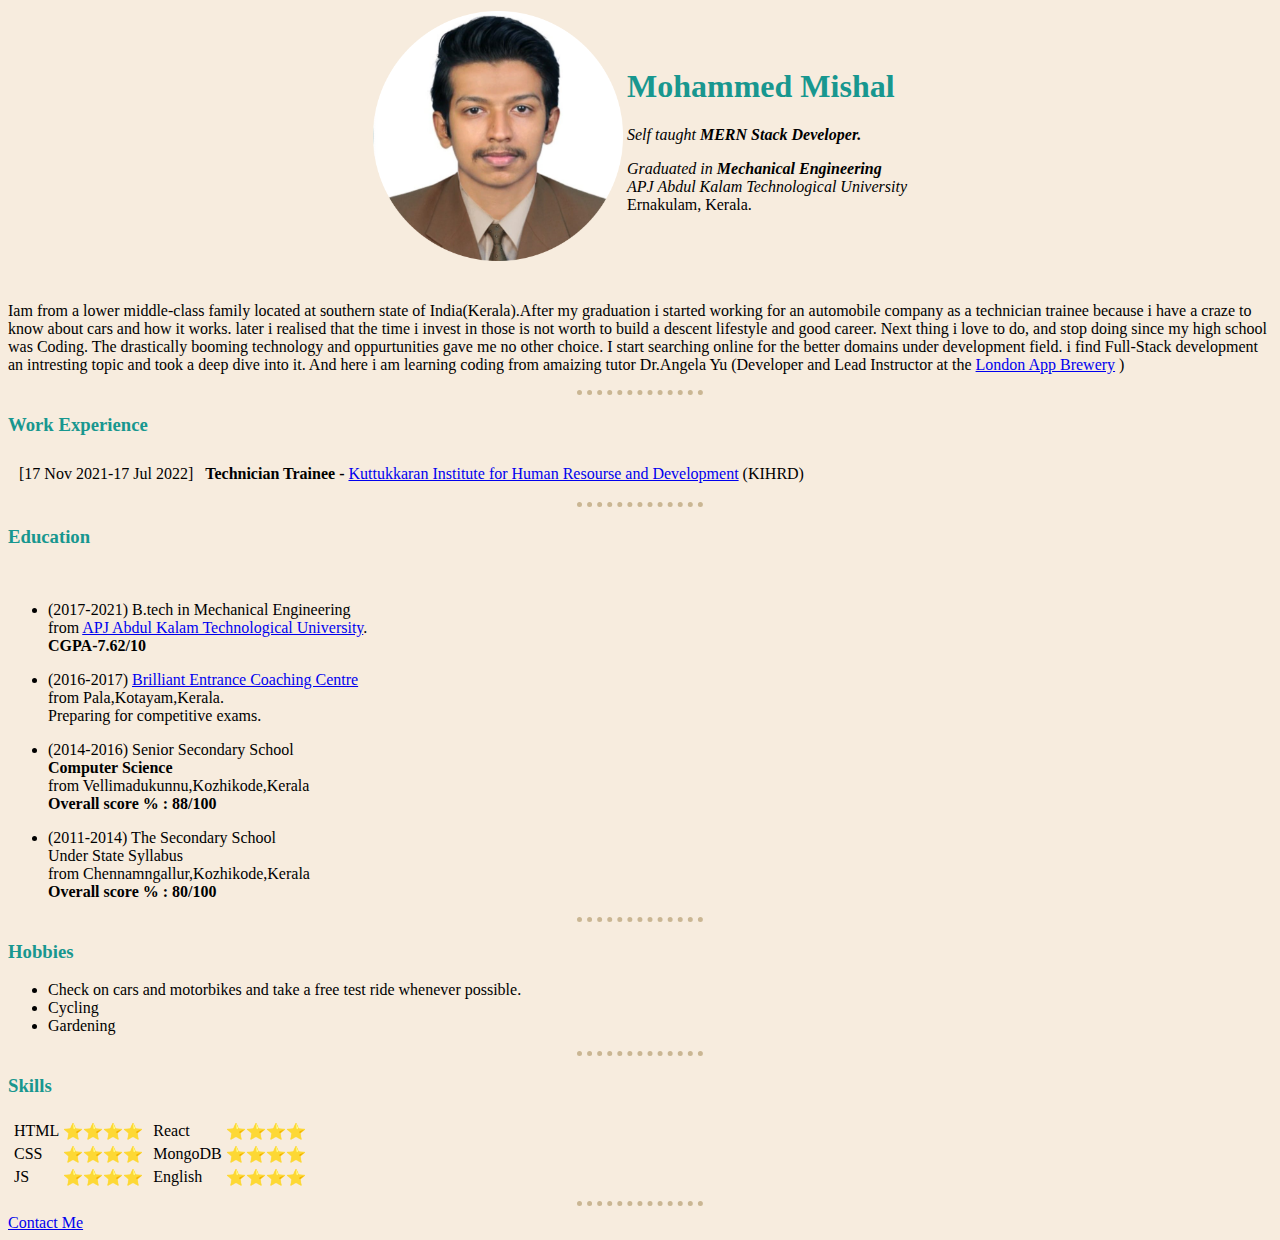
<file: index.html>
<!DOCTYPE html>
<html lang="en">

<head>
    <meta charset="UTF-8">
    <meta http-equiv="X-UA-Compatible" content="IE=edge">
    <meta name="viewport" content="width=device-width, initial-scale=1.0">
    <link rel="stylesheet" href="css/styles.css">
    <title>Mohammed Mishal</title>
    
</head>

<body>
    <center><table>
        <tr>
            <td> <img src="images/Mishal-photo-modified.png" alt="mishal profile pic..." height="250px"></td>
            <td>
                <h1>Mohammed Mishal</h1>
                <p><em>Self taught <strong> MERN Stack Developer.</strong></em></p>
                <p><em>Graduated in <strong> Mechanical Engineering </strong><br> APJ Abdul Kalam Technological
                        University </em><br>
                    Ernakulam, Kerala.</p>
            </td>
        </tr>
    </table></center>
    


    <br>
    <p>
        Iam from a lower middle-class family located at southern state of India(Kerala).After my graduation i started
        working
        for an automobile company as a technician trainee because i have a craze to know about cars and how it works.
        later i realised that the time i invest in those is not worth to build a descent lifestyle and good career.
        Next thing i love to do, and stop doing since my high school was Coding. The drastically booming technology and
        oppurtunities gave me no other choice. I start searching online for the better domains under development field.
        i find Full-Stack development an intresting topic and took a deep dive into it. And here i am learning coding
        from amaizing tutor Dr.Angela Yu (Developer and Lead Instructor at the <a
            href="https://www.appbrewery.co/">London App Brewery</a> )
    </p>
    <hr>
    <h3>Work Experience</h3>
    <table cellspacing="10px">
        <tr>
            <td>[17 Nov 2021-17 Jul 2022]</td>
            <td><strong>Technician Trainee - </strong><a href="https://www.kihrd.com/">Kuttukkaran Institute for Human
                    Resourse and Development</a> (KIHRD)</td>
        </tr>
    </table>
    <hr>
    <h3>Education</h3>
    <br>
    <ul>
        <li>
            <p>
                (2017-2021) B.tech in Mechanical Engineering <br>
                from <a href="https://ktu.edu.in/"> APJ Abdul Kalam Technological University</a>.<br>
                <strong>CGPA-7.62/10</strong>
            </p>
        </li>
        <li>
            <p>
                (2016-2017) <a href="https://brilliantpala.org/">Brilliant Entrance Coaching Centre</a> <br>
                from Pala,Kotayam,Kerala.<br>
                Preparing for competitive exams.
            </p>
        </li>
        <li>
            <p>
                (2014-2016) Senior Secondary School<br>
                <strong>Computer Science</strong> <br>
                from Vellimadukunnu,Kozhikode,Kerala<br>
                <strong>Overall score % : 88/100 </strong>
            </p>
        </li>

        <li>
            <p>
                (2011-2014) The Secondary School<br>
                Under State Syllabus<br>
                from Chennamngallur,Kozhikode,Kerala<br>
                <strong>Overall score % : 80/100</strong>
            </p>
        </li>

    </ul>
    <hr>
    <h3>Hobbies</h3>
    <ul>
        <li>Check on cars and motorbikes and take a free test ride whenever possible.</li>
        <li>Cycling</li>
        <li>Gardening</li>
    </ul>
    <hr>
    <h3>Skills</h3>
    <table>
        <tr>
            <td>
                <table>
                    <tr>
                        <td>HTML</td>
                        <td>⭐⭐⭐⭐</td>
                    </tr>
                    <tr>
                        <td>CSS</td>
                        <td>⭐⭐⭐⭐</td>
                    </tr>
                    <tr>
                        <td>JS</td>
                        <td>⭐⭐⭐⭐</td>
                    </tr>

                </table>
            </td>
            <td>
                <table>
                    <tr>
                        <td>React</td>
                        <td>⭐⭐⭐⭐</td>
                    </tr>
                    <tr>
                        <td>MongoDB</td>
                        <td>⭐⭐⭐⭐</td>
                    </tr>
                    <tr>
                        <td>English</td>
                        <td>⭐⭐⭐⭐</td>
                    </tr>
                </table>
            </td>



        </tr>
    </table>
    <hr>
    <a href="contact-me.html">Contact Me</a>
</body>

</html>
</file>
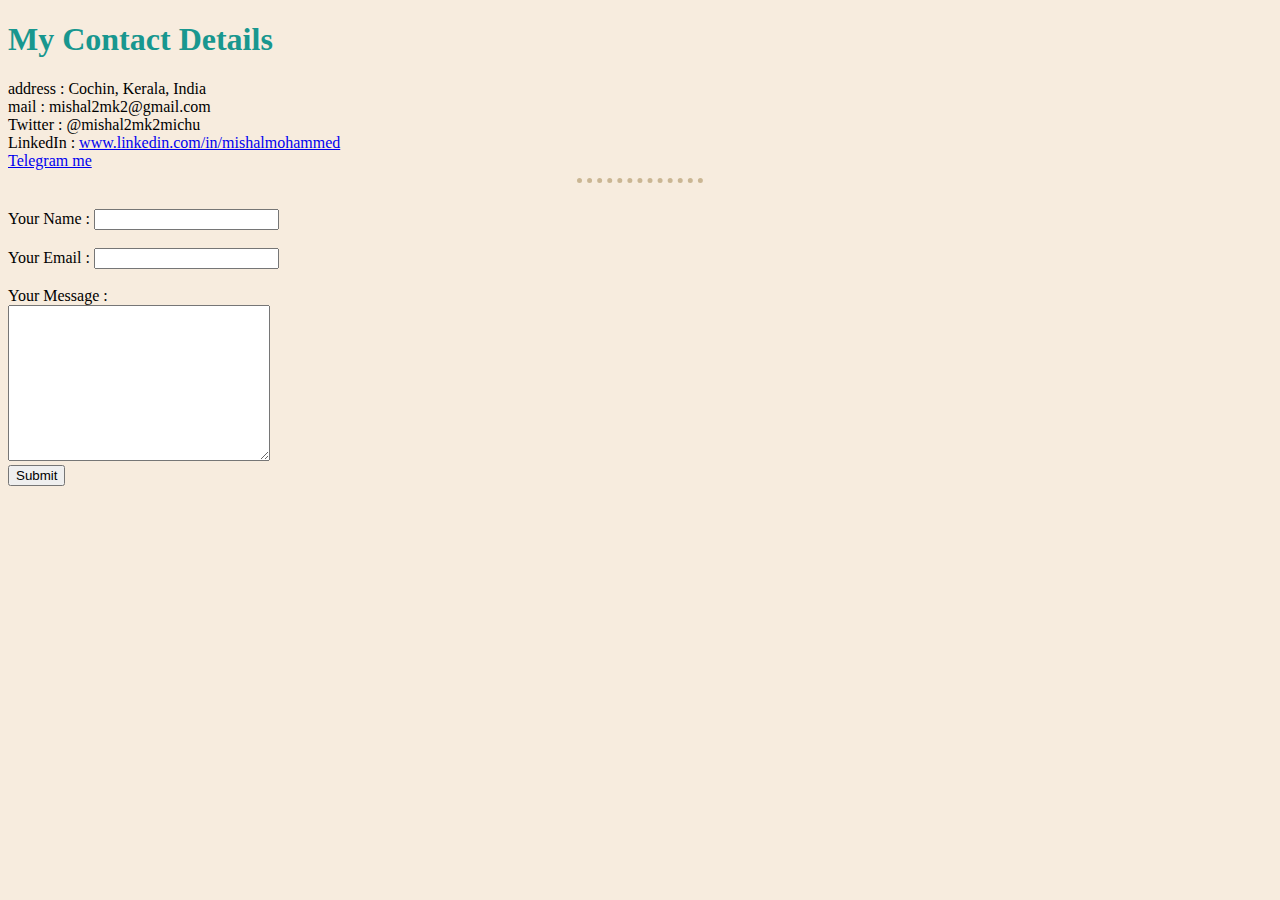
<file: contact-me.html>
<!DOCTYPE html>
<html lang="en">
<head>
    <meta charset="UTF-8">
    <meta http-equiv="X-UA-Compatible" content="IE=edge">
    <meta name="viewport" content="width=device-width, initial-scale=1.0">
    <link rel="stylesheet" href="css/styles.css">
    <title>Contact Me</title>
</head>
<body>
    <h1>My Contact Details</h1>
    address : Cochin, Kerala, India <br>
    mail : mishal2mk2@gmail.com <br>
    Twitter : @mishal2mk2michu <br>
    LinkedIn : <a href="www.linkedin.com/in/mishalmohammed"> www.linkedin.com/in/mishalmohammed </a><br>
    <a href="https://t.me/mishalbash33r">Telegram me</a> 
    <br>
    <hr><br>
    <form action="mailto:mishal2mk2@gmail.com" method="post" enctype="text/plain">
        <label for="client-name">Your Name :</label>
        <input type="text" name="client-name" id="client-name"><br><br>
        <label for="client-mail">Your Email :</label>
        <input type="email" name="client-mail" id="client-mail"><br><br>
        <label for="msg">Your Message :</label><br>
        <textarea name="msg" id="msg" cols="30" rows="10"></textarea><br>
        <input type="submit">
    </form>
</body>
</html>
</file>
<file: css/styles.css>
body {
    background-color: #F7ECDE;
    
}
hr {
   
    border-style: dotted none none none;
    border-color: #cab693;
    border-width: 5px;
    width: 10%;
}
h1,h3 {
    color: #18978F;
}
</file>
